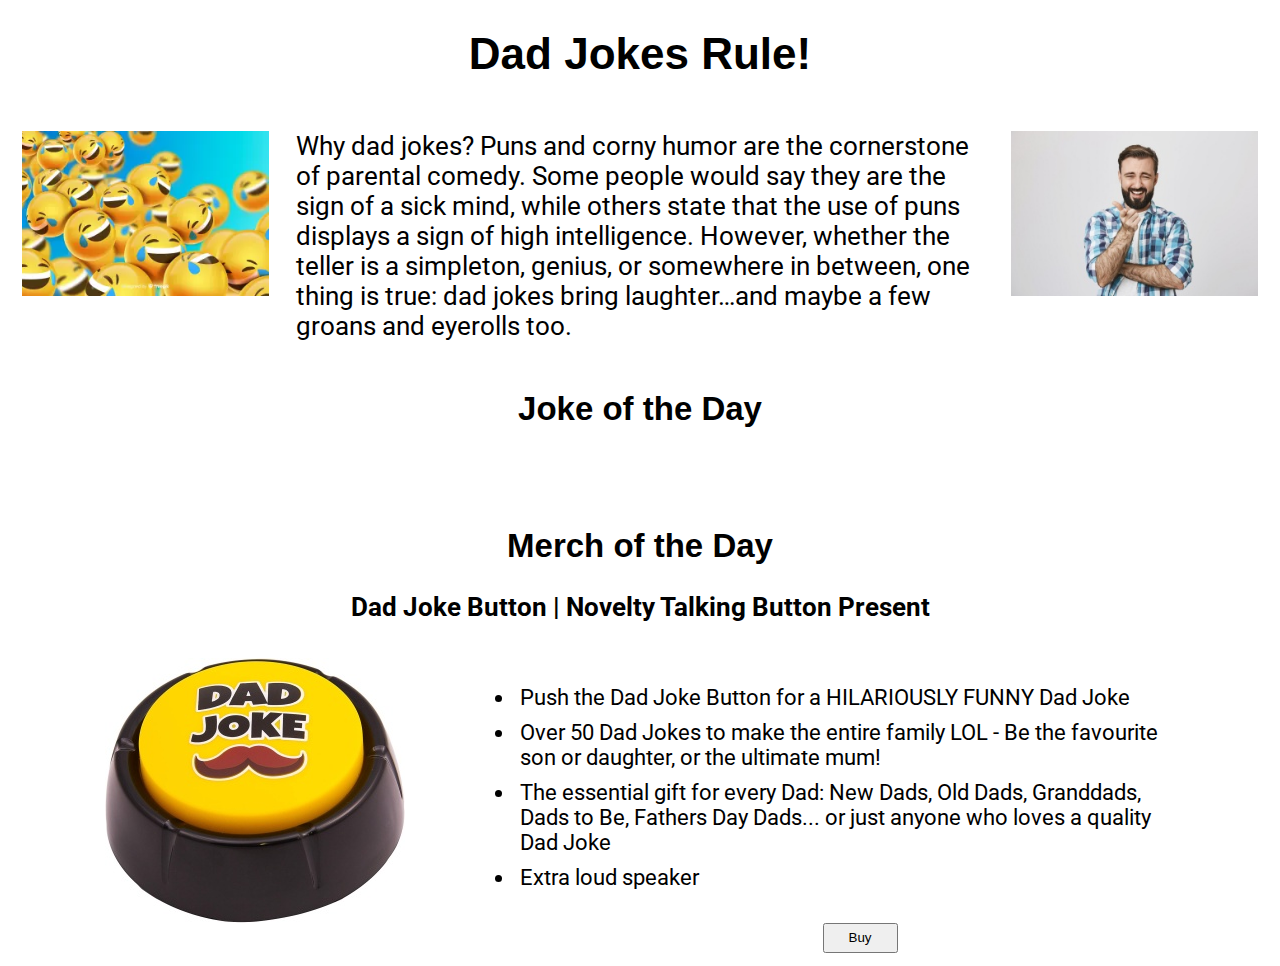
<file: index.html>
<!DOCTYPE html>
<html lang="en">
  <head>
    <meta charset="UTF-8" />
    <meta http-equiv="X-UA-Compatible" content="IE=edge" />
    <meta name="viewport" content="width=device-width, initial-scale=1.0" />
    <title>Dad Jokes Rule | Home</title>
    <link rel="stylesheet" href="styles/main-styles.css">
    <script src="https://www.w3schools.com/lib/w3.js"></script>
    <script src="scripts/main-page.js"></script>
  </head>
  <body>
    <div id="content">
      <div w3-include-html="header.html"></div>

      <main>
        <h1 class="page-title">Dad Jokes Rule!</h1>
        <section id="top-grid">
          <img id="left" src="images/floating-laughing-emoji.webp" alt="laughing emojis" />
          <p class="center">
            Why dad jokes? Puns and corny humor are the cornerstone of parental comedy. 
            Some people would say they are the sign of a sick mind, while others state 
            that the use of puns displays a sign of high intelligence. However, whether 
            the teller is a simpleton, genius, or somewhere in between, one thing is true: 
            dad jokes bring laughter…and maybe a few groans and eyerolls too.
          </p>
          <img id="right" src="images/laughing-man-watching-funny-movie.jpg" alt="man laughing" />
        </section>
        <section id="joke-of-the-day">
          <h2>Joke of the Day</h2>
          <p id="randomJokeGoHere"></p>
        </section>
        <h2>Merch of the Day</h2>
        <section id="merch-grid">
          <h3>Dad Joke Button | Novelty Talking Button Present</h3>
          <img src="images/store/dad-joke-button.jpg" alt="dad joke button device" />
          <ul>
            <li>Push the Dad Joke Button for a HILARIOUSLY FUNNY Dad Joke</li>
            <li>Over 50 Dad Jokes to make the entire family LOL - Be the favourite 
              son or daughter, or the ultimate mum!
            </li>
            <li>The essential gift for every Dad: New Dads, Old Dads, Granddads, 
              Dads to Be, Fathers Day Dads... or just anyone who loves a quality Dad Joke
            </li>
            <li>Extra loud speaker</li>
          </ul>
          <form action="https://www.amazon.com/Dad-Joke-Button-Fathers-Novelty/dp/B07ZBHBPSD/ref=sr_1_7" target="_blank">
            <button type="submit">Buy</button>
          </form>
        </section>
      </main>
      <div w3-include-html="footer.html"></div>
    </div>
    <script>
      w3.includeHTML();
    </script>
  </body>
</html>
</file>
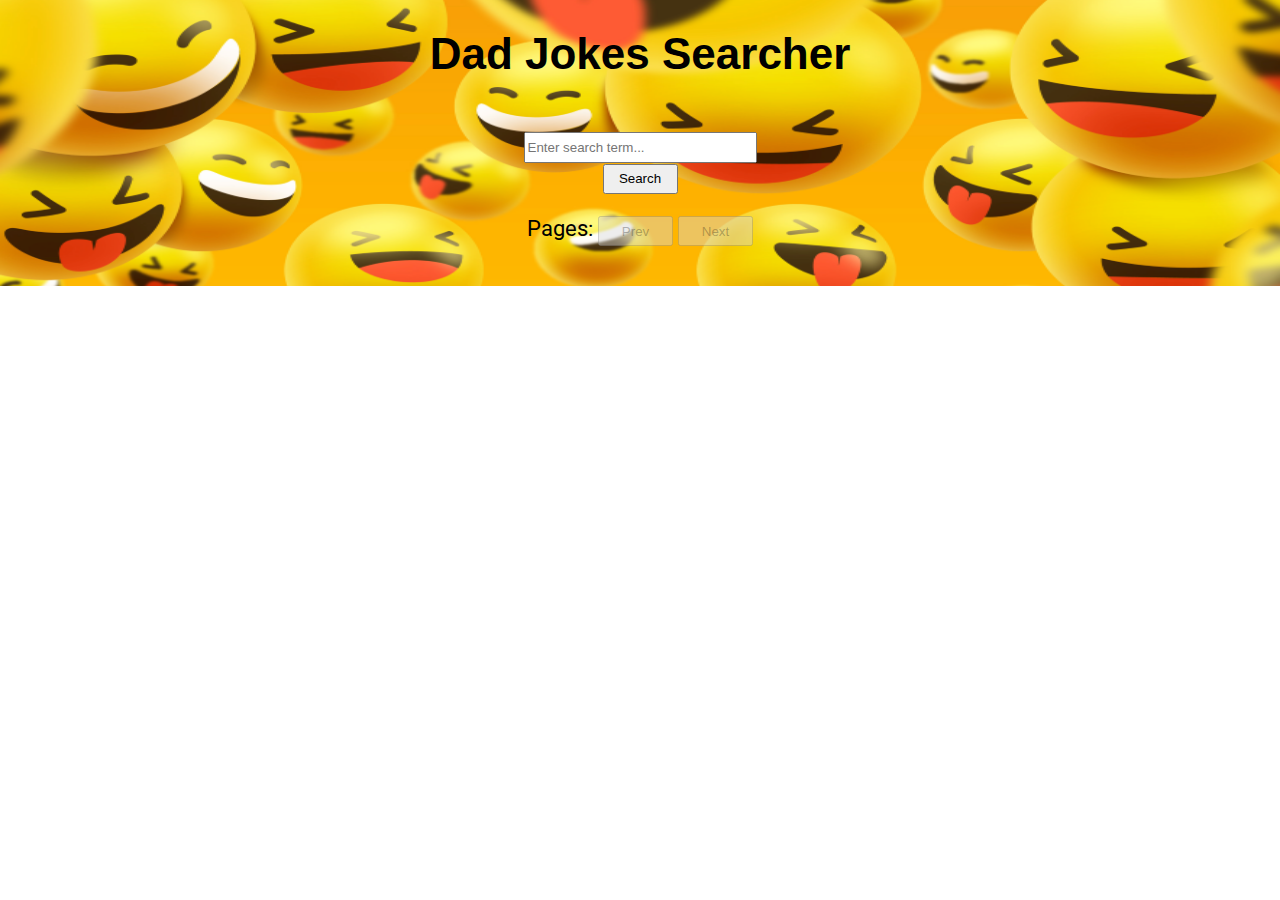
<file: search.html>
<!DOCTYPE html>
<html lang="en">
  <head>
    <meta charset="UTF-8" />
    <meta http-equiv="X-UA-Compatible" content="IE=edge" />
    <meta name="viewport" content="width=device-width, initial-scale=1.0" />
    <title>Dad Jokes Rule | Search</title>
    <link rel="stylesheet" href="styles/main-styles.css">
    <link rel="stylesheet" href="styles/search-page-styles.css">
    <script src="https://www.w3schools.com/lib/w3.js"></script>
  </head>
  <body>
    <div id="content">
      <div w3-include-html="header.html"></div>
      <main class="dad-joke-grid">
        <section id="search-grid">
          <h1 class="page-title">Dad Jokes Searcher</h1>
          <img class="search-background" src="images/laughing-emojis-wide.png" alt="laughing emojis background">
          <section id="search-section">
            <input id="searchBy" placeholder="Enter search term..."/>
            <button id="searchButton">Search</button>
            <p>
              Pages:
              <button id="prevButton">Prev</button>
              <button id="nextButton">Next</button>
            </p>
          </section>
        </section>
      </main>
      <div>
        <h4 id="countGoesHere"></h4>
        <table id="jokesGoHere"></table>
      </div>
      <div w3-include-html="footer.html"></div>
    </div>
    <script>
      w3.includeHTML();
    </script>
    <script src="scripts/dad-jokes-api.js"></script>
  </body>
</html>
</file>
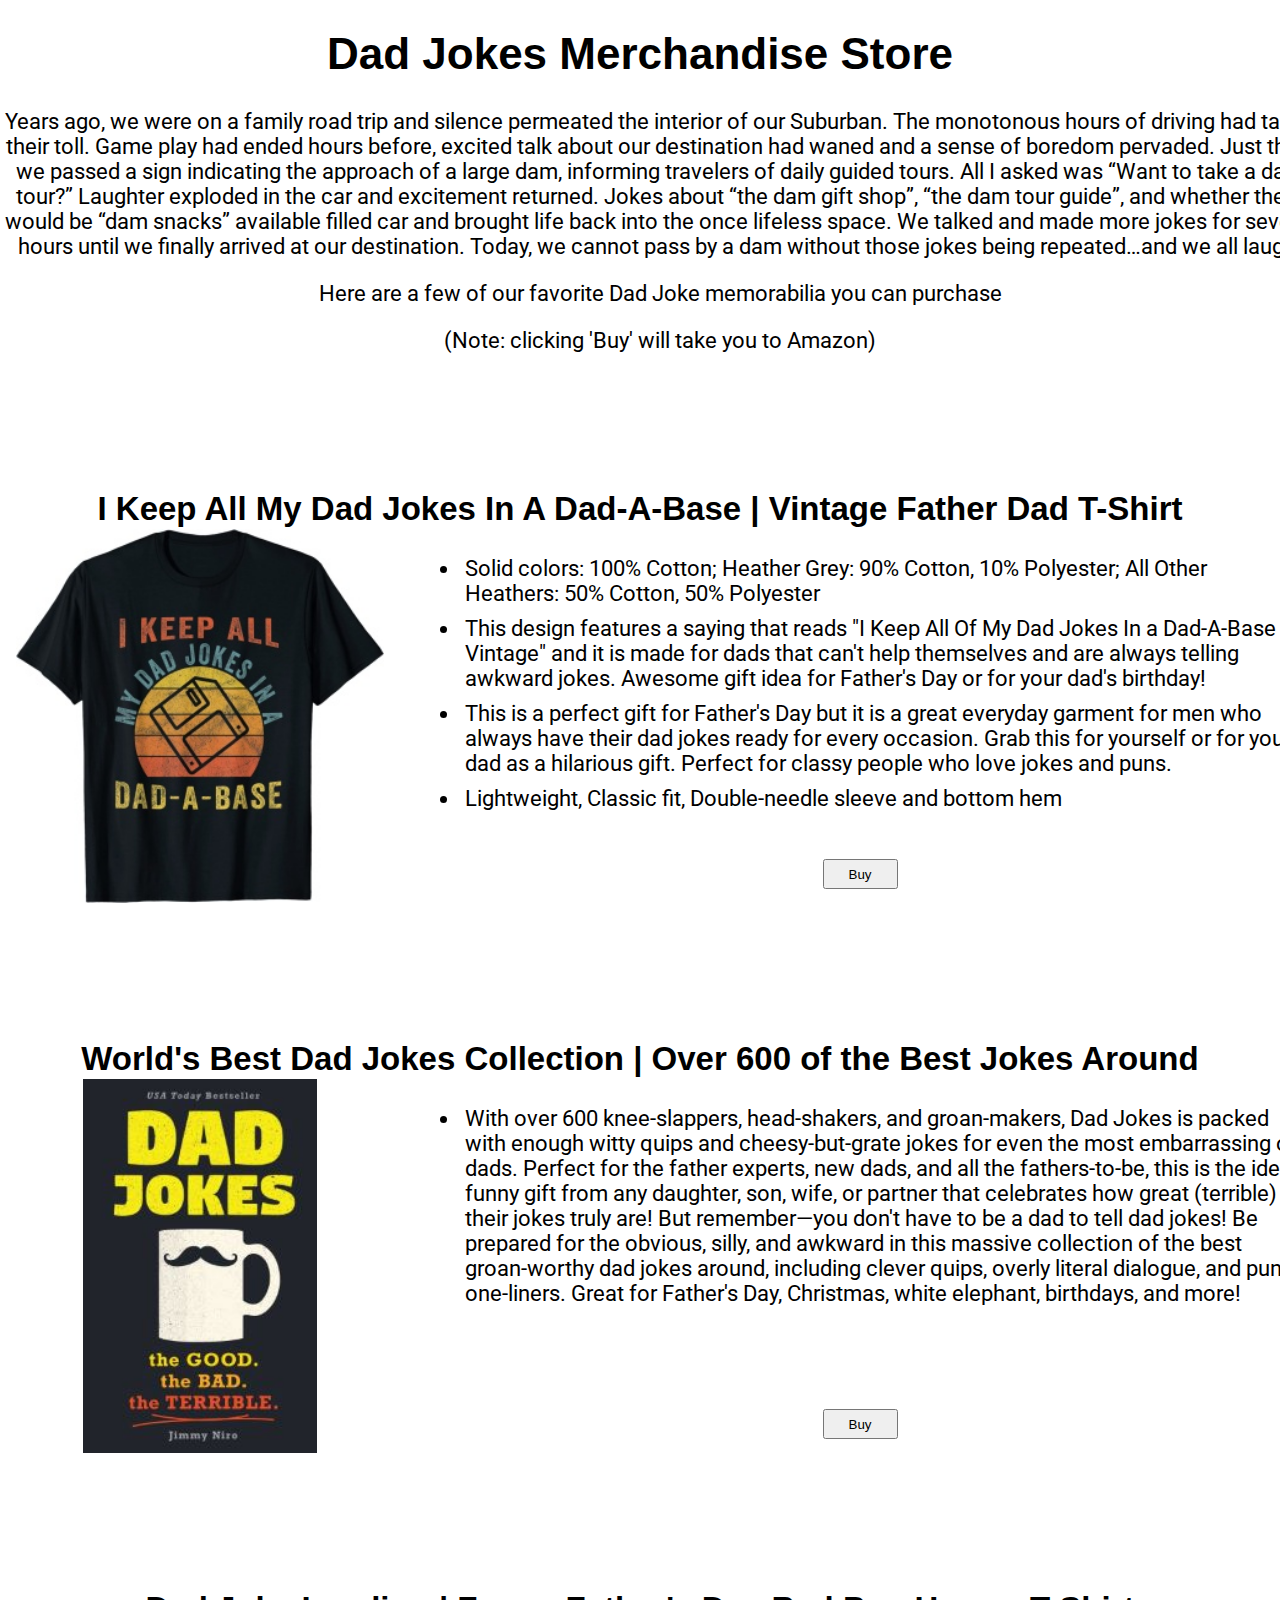
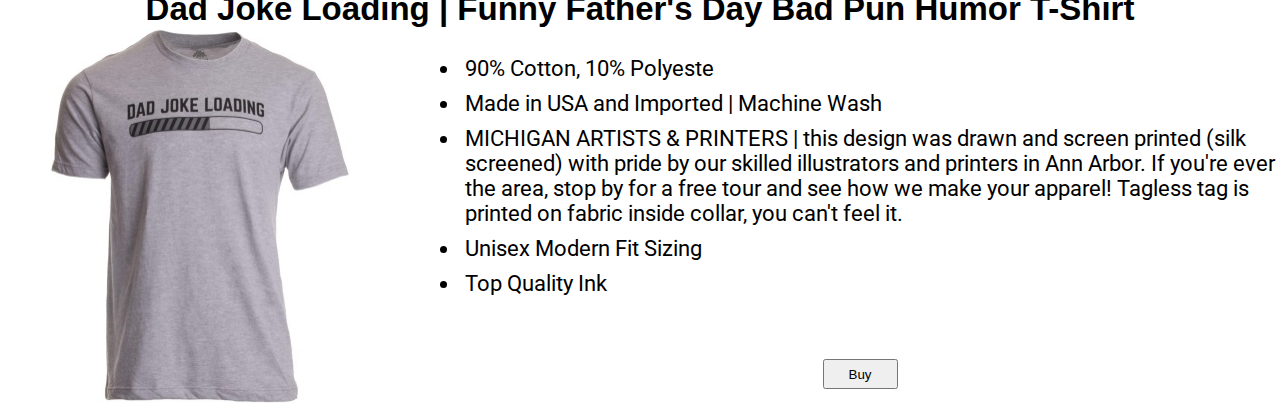
<file: store.html>
<!DOCTYPE html>
<html lang="en">
  <head>
    <meta charset="UTF-8" />
    <meta http-equiv="X-UA-Compatible" content="IE=edge" />
    <meta name="viewport" content="width=device-width, initial-scale=1.0" />
    <title>Dad Jokes Rule | Store</title>
    <link rel="stylesheet" href="styles/main-styles.css">
    <link rel="stylesheet" href="styles/store-styles.css">
    <script src="https://www.w3schools.com/lib/w3.js"></script>
  </head>
  <body>
    <div id="content">
      <div w3-include-html="header.html"></div>

      <main class="dad-joke-grid">
        <section>
          <h1 class="page-title">Dad Jokes Merchandise Store</h1>
          <p>
            Years ago, we were on a family road trip and silence permeated the interior of our Suburban. 
            The monotonous hours of driving had taken their toll. Game play had ended hours before, excited 
            talk about our destination had waned and a sense of boredom pervaded. Just then, we passed a sign 
            indicating the approach of a large dam, informing travelers of daily guided tours. All I asked 
            was “Want to take a dam tour?” Laughter exploded in the car and excitement returned. Jokes about 
            “the dam gift shop”, “the dam tour guide”, and whether there would be “dam snacks” available filled 
            car and brought life back into the once lifeless space. We talked and made more jokes for several 
            hours until we finally arrived at our destination. Today, we cannot pass by a dam without those 
            jokes being repeated…and we all laugh.
          </p>
          <p>
            Here are a few of our favorite Dad Joke memorabilia you can purchase
          </p>
          <p>
            (Note: clicking 'Buy' will take you to Amazon)
          </p>
        </section>
        <section class="item-card">
          <h2>I Keep All My Dad Jokes In A Dad-A-Base | Vintage Father Dad T-Shirt</h2>
          <img class="card-img" src="images/store/dad-a-base-tshirt.jpeg" alt="dad a base tee shirt" />
          <ul>
            <li>Solid colors: 100% Cotton; Heather Grey: 90% Cotton, 10% Polyester; All Other Heathers: 50% Cotton, 50% Polyester</li>
            <li>This design features a saying that reads "I Keep All Of My Dad Jokes In a Dad-A-Base Vintage" and it is made for dads that can't help themselves and are always telling awkward jokes. Awesome gift idea for Father's Day or for your dad's birthday!</li>
            <li>This is a perfect gift for Father's Day but it is a great everyday garment for men who always have their dad jokes ready for every occasion. Grab this for yourself or for your dad as a hilarious gift. Perfect for classy people who love jokes and puns.</li>
            <li>Lightweight, Classic fit, Double-needle sleeve and bottom hem</li>
          </ul>
          <form action="https://www.amazon.com/Jokes-Dad-Base-Vintage-Father/dp/B08TXF5NTV/ref=sr_1_9" target="_blank">
            <button type="submit">Buy</button>
          </form>
        </section>
        <section class="item-card">
          <h2>World's Best Dad Jokes Collection | Over 600 of the Best Jokes Around</h2>
          <img src="images/store/dad-joke-book.jpg" alt="dad joke book" />
          <ul>
            <li>With over 600 knee-slappers, head-shakers, and groan-makers, Dad Jokes is packed with enough 
              witty quips and cheesy-but-grate jokes for even the most embarrassing of dads. Perfect for the
              father experts, new dads, and all the fathers-to-be, this is the ideal funny gift from any daughter, 
              son, wife, or partner that celebrates how great (terrible) their jokes truly are! But remember―you 
              don't have to be a dad to tell dad jokes! Be prepared for the obvious, silly, and awkward in this 
              massive collection of the best groan-worthy dad jokes around, including clever quips, overly literal 
              dialogue, and punny one-liners. Great for Father's Day, Christmas, white elephant, birthdays, and more!
            </li>
          </ul>
          <form action="https://www.amazon.com/Dad-Jokes-Good-Clean-Ages/dp/1492675377/ref=pd_bxgy_img_sccl_2/130-7459479-1438128" target="_blank">
            <button type="submit">Buy</button>
          </form>
        </section>
        <section class="item-card">
          <h2>Dad Joke Loading | Funny Father's Day Bad Pun Humor T-Shirt</h2>
          <img class="card-img" src="images/store/loading-dad-joke-tshirt.jpg" alt="dad a base tee shirt" />
          <ul>
            <li>90% Cotton, 10% Polyeste</li>
            <li>Made in USA and Imported | Machine Wash</li>
            <li>MICHIGAN ARTISTS & PRINTERS | this design was drawn and screen printed (silk screened) with pride by our skilled illustrators and printers in Ann Arbor. If you're ever in the area, stop by for a free tour and see how we make your apparel! Tagless tag is printed on fabric inside collar, you can't feel it.</li>
            <li>Unisex Modern Fit Sizing</li>
            <li>Top Quality Ink</li>
          </ul>
          <form action="https://www.amazon.com/Loading-Father-Grandpa-Fathers-T-Shirt/dp/B0746Q6KZ2/ref=sr_1_6" target="_blank">
            <button type="submit">Buy</button>
          </form>
        </section>
      </main>
      <div w3-include-html="footer.html"></div>
    </div>
    <script>
      w3.includeHTML();
    </script>
  </body>
</html>
</file>
<file: styles/main-styles.css>
@import url('https://fonts.googleapis.com/css2?family=Baloo+2&family=Raleway&family=Roboto:wght@100;400&display=swap');
@import url('https://fonts.cdnfonts.com/css/dad-jokes');

body {
  background-color: white;
  font-family: Roboto, Helvetica, sans-serif;
  font-size: 22px;
  margin: 0;
  padding: 0;
  text-align: center;
}

h1, h2 {
  font-family: 'Dad Jokes', sans-serif;
}

.page-title {
  font-size: 2em;
}

#top-grid {
  display: grid;
  grid-template-columns:20% 60% 20%;
  padding: 1em;
}

#top-grid p {
  padding-right: 60px;
  grid-column: 2/3;
  grid-row: 1;
  padding-left: 1em;
  padding-right: 1em;
  text-align: left;
  align-self: center;
  font-size: larger;
}

#left {
  width: 100%;
  grid-column: 1/2;
  grid-row: 1;
}

#right {
  width: 100%;
  grid-column: 3/4;
  grid-row: 1;
}

#joke-of-the-day {
  padding-bottom: 2em;
}

button {
  width: 75px;
  height: 30px;
}

.center {
  margin: 0;
  top: 50%;
  left: 50%;
}

#merch-grid {
  display: grid;
  justify-content: center;
  grid-template-columns: 20em 35em;
  grid-template-rows: 3em 12em 2em;
}

#merch-grid h3 {
  grid-row: 1;
  grid-column: 1/3;
  margin: 0 auto;
}

#merch-grid img {
  grid-row: 2;
  grid-column: 1/2;
  margin: 0 auto;
}

#merch-grid ul {
  grid-row: 2;
  grid-column: 2/3;
  text-align: left;
}

#merch-grid form {
  grid-row: 3;
  grid-column: 2/3;
  margin: 0 auto;
}

li {
  padding: 5px;
  width: 30em;
}
</file>
<file: styles/search-page-styles.css>
@import url('https://fonts.googleapis.com/css2?family=Baloo+2&family=Raleway&family=Roboto:wght@100;200;400&display=swap');
@import url('https://fonts.cdnfonts.com/css/dad-jokes:wght@100;200;400');

.border-bottom {
  border-bottom: 1px solid grey;
}

#countGoesHere {
  text-align: left;
  font-size: 15px;
  padding-left: 10px;
}

h1, h2 {
  font-family: 'Dad Jokes', sans-serif;
}

#jokesGoHere {
  margin: 1em auto;
}

.page-title {
  grid-column: 1/4;
  grid-row: 1/2;
  z-index: 1;
}

.row {
  border-bottom :1px solid black;
}

.search-background {
  width: 100%;
  height: 100%;
  grid-column: 1/4;
  grid-row: 1/3;
}

#searchBy {
  height: 25px;
  width: 225px;
}

#search-grid {
  display: grid;
  grid-template-columns: 40% 20% 40%;
  grid-template-rows: 3em 10em;
}

#search-section {
  grid-column: 2/3;
  grid-row: 2/3;
  margin: 3em auto;;
}

table {
  text-align: left;
  width: 100%;
}

td {
  padding: 10px;
  font-size: 20px;
}

tr:nth-child(odd) {
  background-color: #CAF0F8;
}
</file>
<file: styles/store-styles.css>
@import url('https://fonts.googleapis.com/css2?family=Baloo+2&family=Raleway&family=Roboto:wght@100;400&display=swap');
@import url('https://fonts.cdnfonts.com/css/dad-jokes');

p {
  width: 60em;
  margin: 1em auto;
}

.item-card {
  display: grid;
  justify-content: center;
  grid-template-columns: 20em 40em;
  grid-template-rows: 3em 13em 4em;
  margin-top: 5em;
}

.item-card h2 {
  grid-row: 1;
  grid-column: 1/3;
  --margin: 0 auto;
}

.item-card img {
  grid-row: 2/4;
  grid-column: 1/2;
  margin: 0 auto;
  height: 100%;
}

.item-card ul {
  grid-row: 2;
  grid-column: 2/3;
  text-align: left;
}

.item-card form {
  grid-row: 3;
  grid-column: 2/3;
  margin: 0 auto;
  margin-top: 2em;
}

li {
  padding: 5px;
  width: 100%;
}
</file>
